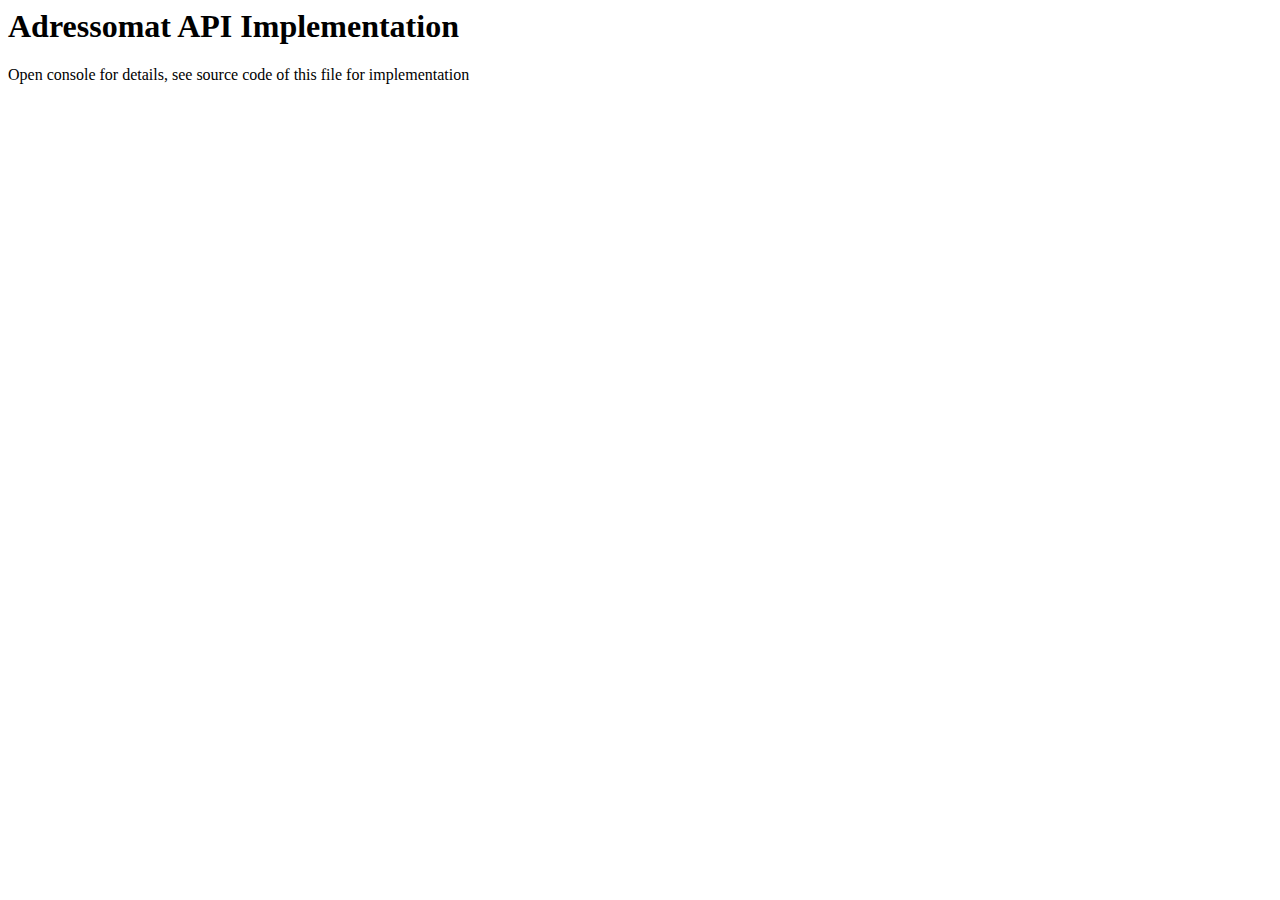
<file: index.html>
<html>
    <head>
        <title>Adressomat API Implementation</title>
        <meta charset="utf-8">
        <!-- API Implementation -->
        <script src="adressomat/adressomatv0.1.js"></script>
        <script>
            let api = new Adressomat({
                key : "YOUR_API_KEY_HERE"
            })

            api.query({
                query : "Spielplatzstraße 19",
                limit : 50,
                callbackSuccess : function(data){
                    console.log(data)
                }
            })
        </script>
    </head>
    <body>
        <h1>Adressomat API Implementation</h1>
        <p>Open console for details, see source code of this file for implementation</p>
    </body>
</html>
</file>
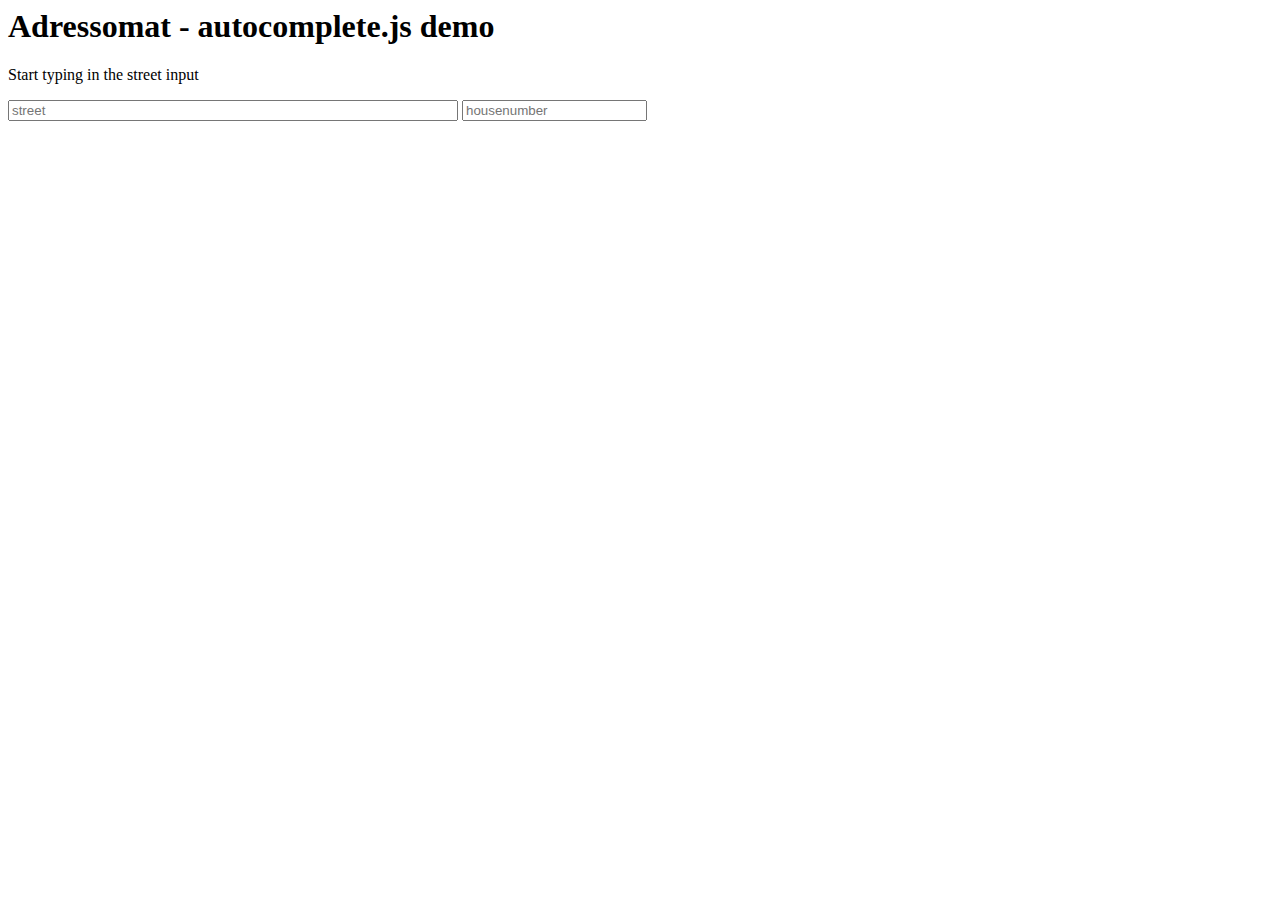
<file: index-autocomplete.html>
<html lang="en">
<head>
    <title>Adressomat API Implementation</title>
    <meta charSet="utf-8">
    <!-- API Implementation -->
    <script src="js/adressomat.js"></script>
    <script src="js/autocomplete.js"></script>
    <script>
        window.addEventListener("load", function(){
            AdressOMatInput.init({
                key: "YOUR_API_KEY_HERE",
                messages : {
                    "initial" : "Mindestens 3 Buchstaben eingeben...",
                    "noData" : "Keine Ergebnisse gefunden",
                },
                callbacks : {
                    "clickResult" :  AdressOMatInput.fillInResults
                }
            })
        })

    </script>

    <style>
        input.first-of-type{
            width: 450px;
        }
    </style>
</head>
<body>
<h1>Adressomat - autocomplete.js demo</h1>
<p>Start typing in the street input</p>
<label> <input type="search" adressomat-autocomplete="name" adressomat-autofill="attributes.street" placeholder="street" class="first-of-type"> </label>
<label> <input type="search" adressomat-autofill="attributes.housenumber" placeholder="housenumber"> </label>
</body>
</html>
</file>
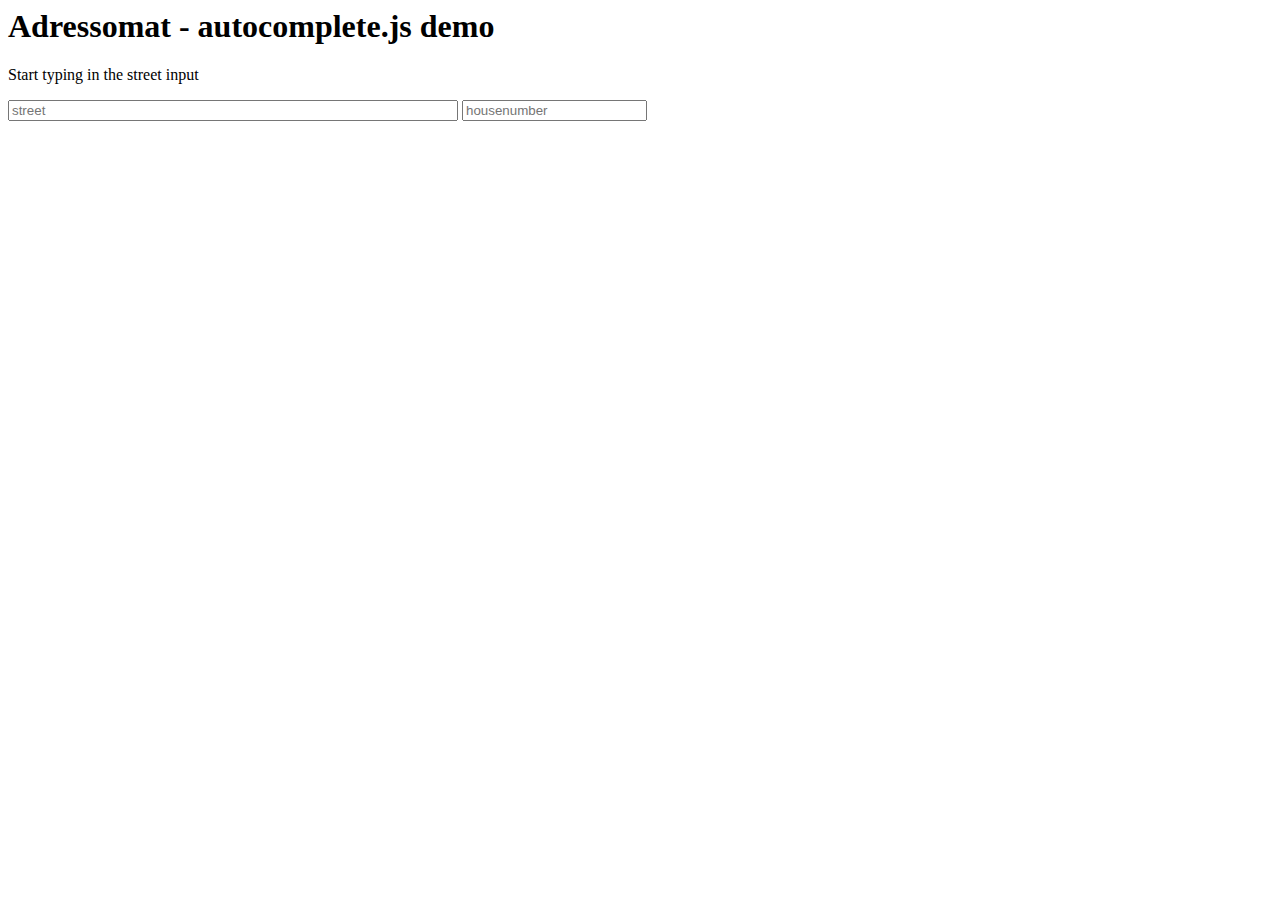
<file: index-input.html>
<html lang="en">
<head>
    <title>Adressomat API Implementation</title>
    <meta charSet="utf-8">
    <!-- API Implementation -->
    <script src="js/adressomat.js"></script>
    <script src="js/autocomplete.js"></script>
    <script>
        window.addEventListener("load", function(){
            AdressOMatInput.init({
                key: "YOUR_API_KEY_HERE",
            })
        })
    </script>

    <style>
        input.first-of-type{ width: 450px; }
    </style>
</head>
<body>
<h1>Adressomat - autocomplete.js demo</h1>
<p>Start typing in the street input</p>
<label> <input type="search" adressomat-autcomplete="name" adressomat-autofill="attributes.street" placeholder="street" class="first-of-type"> </label>
<label> <input type="search" adressomat-autofill="attributes.housenumber" placeholder="housenumber"> </label>
</body>
</html>
</file>
